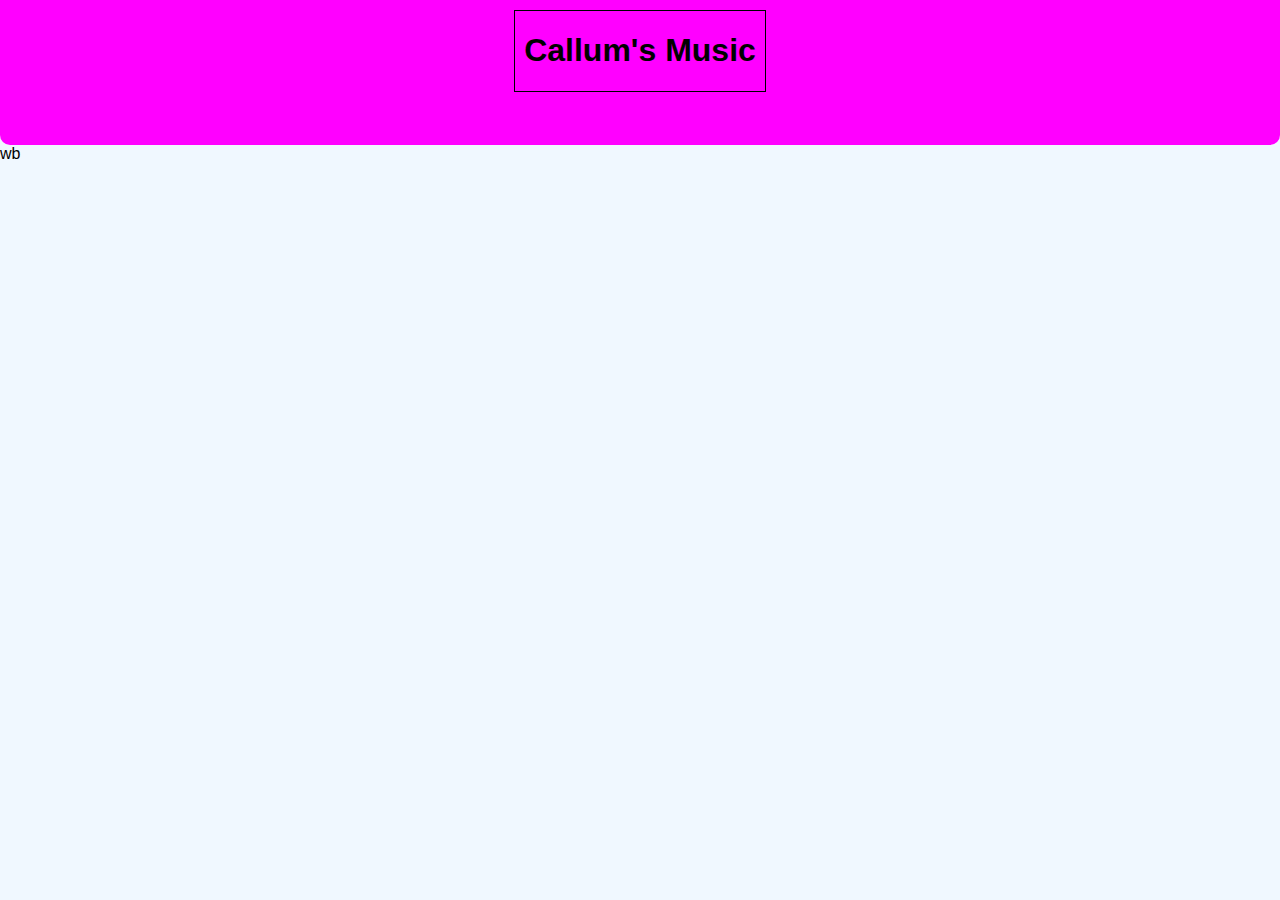
<file: index.html>
<!DOCTYPE html>
<html>
<head>
	<title>Callum's Music</title>
	<link rel="stylesheet" href="master.css">
</head>
<body>
	<script src="script.js" charset="utf-8"></script>
	<div class="header">
		<div class="title">
			<h1>Callum's Music</h1>
		</div>
	</div>
	<div class="body">
		<div class="songbutton">
			wb
		</div>
	</div>
</body>
</html>
</file>
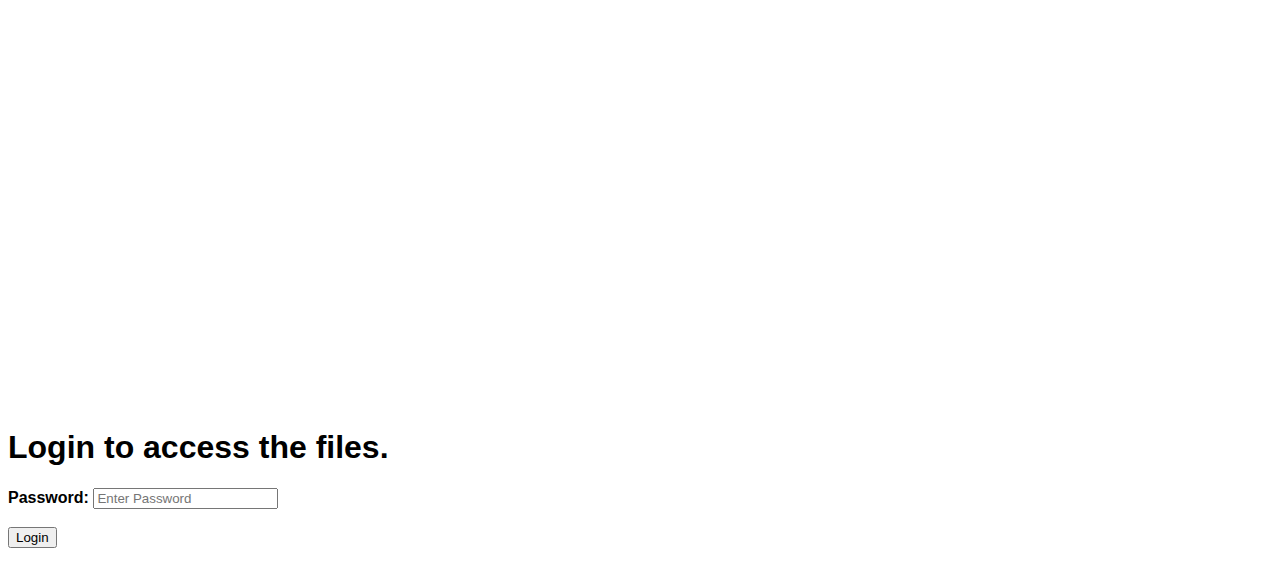
<file: 6KK/index.html>
<html lang="en">
<head>
    <meta charset="UTF-8">
    <meta name="viewport" content="width=device-width, initial-scale=1.0">
    <title>6KK Class Files</title>
    <link rel="stylesheet" href="../style.css">
    <link rel="icon" href="favicon.png">
    <script src="script.js"></script>
</head>
<body>
    <a href="cykablyat">Cyka Blyat</a>
    <br /><br /><br /><br /><br /><br /><br /><br /><br /><br /><br /><br /><br /><br /><br /><br /><br /><br /><br /><br /><br /><br /><br /><br /><br /><br /><br /><br /><br /><br /><br /><br /><br /><br /><br /><br /><br /><br /><br /><br /><br /><br /><br /><br /><br /><br /><br /><br /><br /><br /><br /><br /><br /><br /><br /><br /><br /><br /><br /><br /><br /><br /><br /><br /><br /><br /><br /><br /><br /><br /><br /><br /><br /><br /><br /><br /><br /><br /><br /><br /><br /><br /><br /><br /><br /><br /><br /><br /><br /><br /><br /><br /><br /><br /><br /><br /><br /><br /><br /><br /><br /><br /><br /><br /><br /><br /><br /><br /><br /><br /><br /><br /><br /><br /><br /><br /><br /><br /><br /><br /><br /><br /><br /><br /><br /><br /><br /><br /><br /><br /><br /><br /><br /><br /><br /><br /><br /><br /><br /><br /><br /><br /><br /><br /><br /><br /><br /><br /><br /><br /><br /><br /><br /><br /><br /><br /><br /><br /><br /><br /><br /><br /><br /><br /><br /><br /><br /><br /><br /><br /><br /><br /><br /><br /><br /><br /><br /><br /><br /><br /><br /><br /><br /><br /><br /><br /><br /><br /><br /><br /><br /><br /><br /><br /><br /><br /><br /><br /><br /><br />
    <h1>Login to access the files.</h1>
    <b>Password:</b>
    <input type="password" placeholder="Enter Password" id="password" required>
    <br/><br/>
    <button onclick="verify()">Login</button>
    <br/><br/>
    <div class="hidden-links" id="hidden-links">
        <a href="[base64]">Eun Su</a><br/>
        <a href="[base64]/">Jamond</a>
    </div>
</body>
</html>
</file>
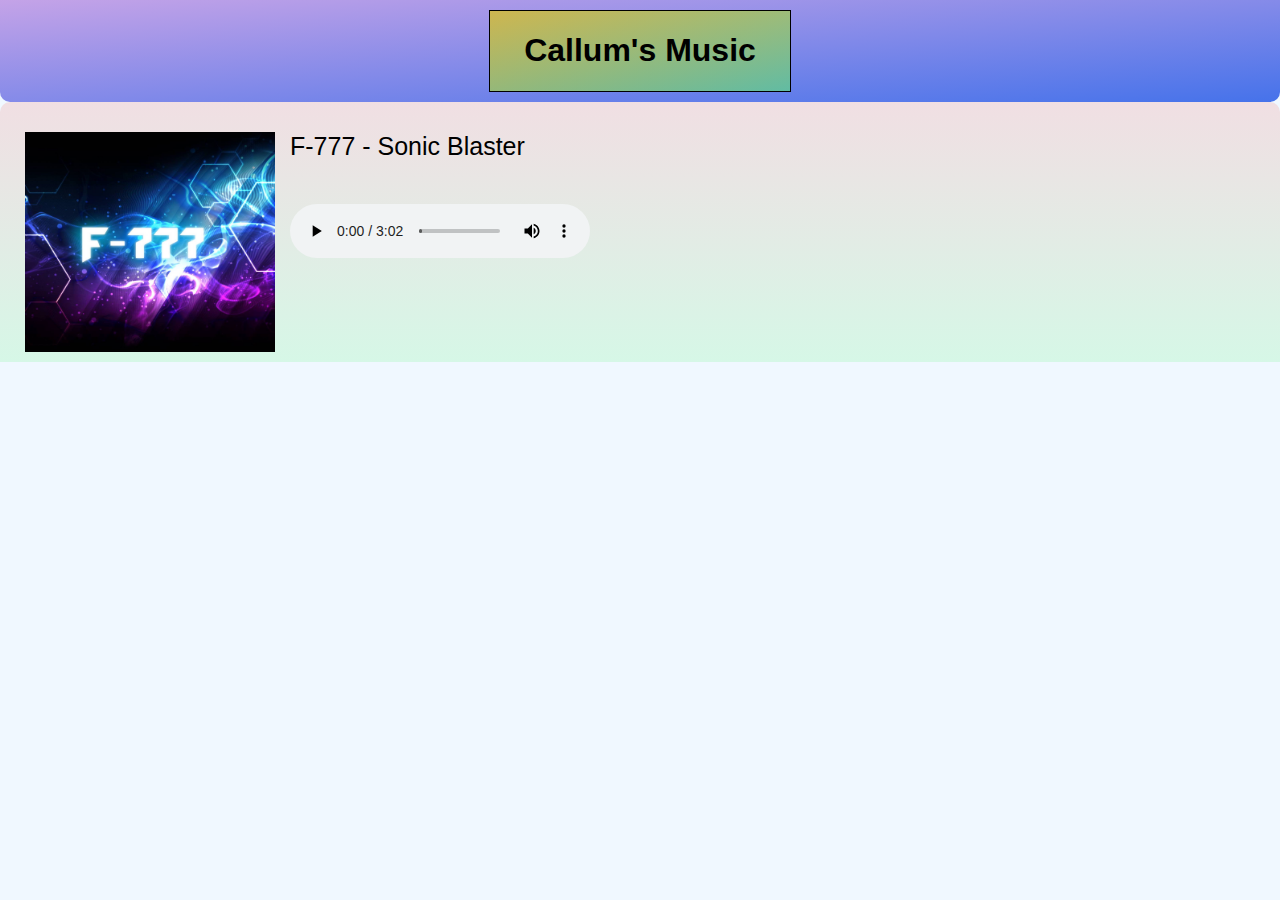
<file: F-777-Sonic Blaster/index.html>
<!DOCTYPE html>
<html>
<head>
	<title>Callum's Music - F-777 - Sonic Blaster</title>
	<link rel="stylesheet" href="master.css">
  <link rel="icon" href="../res/favicon.png">
</head>
<body>
	<div class="header">
		<div class="title" onclick="gohome()">
			<h1>Callum's Music</h1>
		</div>
	</div>
	<div class="body">
    <p style="margin-top: 20px; font-size: 25px;">
      <img src="../res/F-777 - Sonic Blaster Cover Art.jpg"
    alt="Cover Art" width="250px" height="220px" class="img">
		F-777 - Sonic Blaster</p>
    <br>
    <audio controls controlsList="nodownload" id="noContextMenu">
      <source src="../music/F-777 - Sonic Blaster.mp3"
      type="audio/mpeg">
    </audio>
		<br><br><br><br><br><br>
	</div>
  <script src="script.js" charset="utf-8"></script>
</body>
</html>
</file>
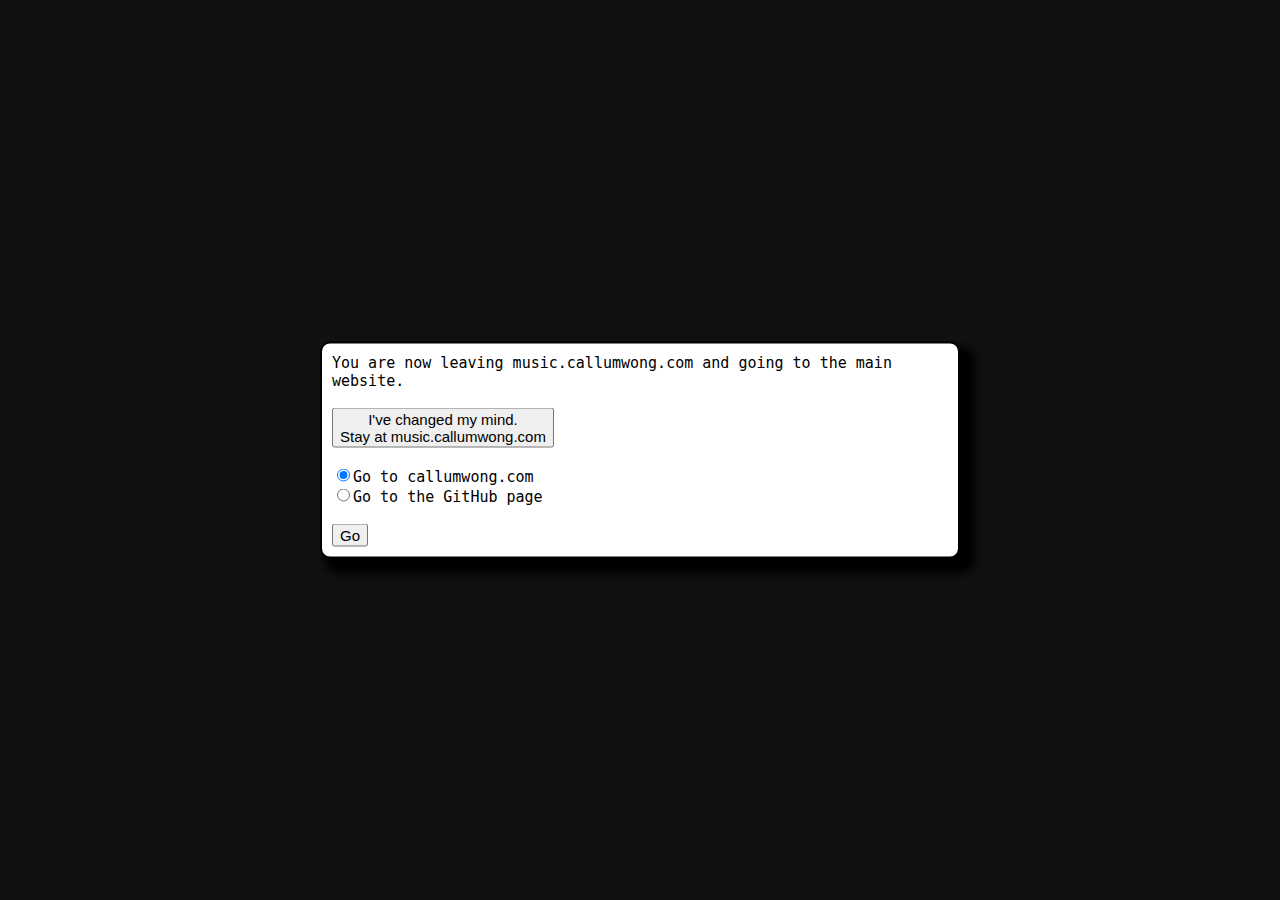
<file: leave/index.html>
<!DOCTYPE html>
<html lang="en" dir="ltr">
  <head>
    <meta charset="utf-8">
    <title>Go</title>
    <link rel="icon" href="../res/left-arrow.png">
    <link rel="stylesheet" href="styles.css">
  </head>
  <body>
    <div class="box">
      You are now leaving music.callumwong.com and going to the main website.
      <br>
      <br>
      <a href="../"><button>I've changed my mind.
      <br>Stay at music.callumwong.com</button></a>
      <br>
      <br>
        <label><input type="radio" name="location" value="cw.com" checked>Go to callumwong.com</label>
        <br>
        <label><input type="radio" name="location" value="github">Go to the GitHub page</label>
        <br>
        <br>
        <button onclick="redirect()">Go</button>
    </div>
    <script src="script.js" charset="utf-8"></script>
  </body>
</html>
</file>
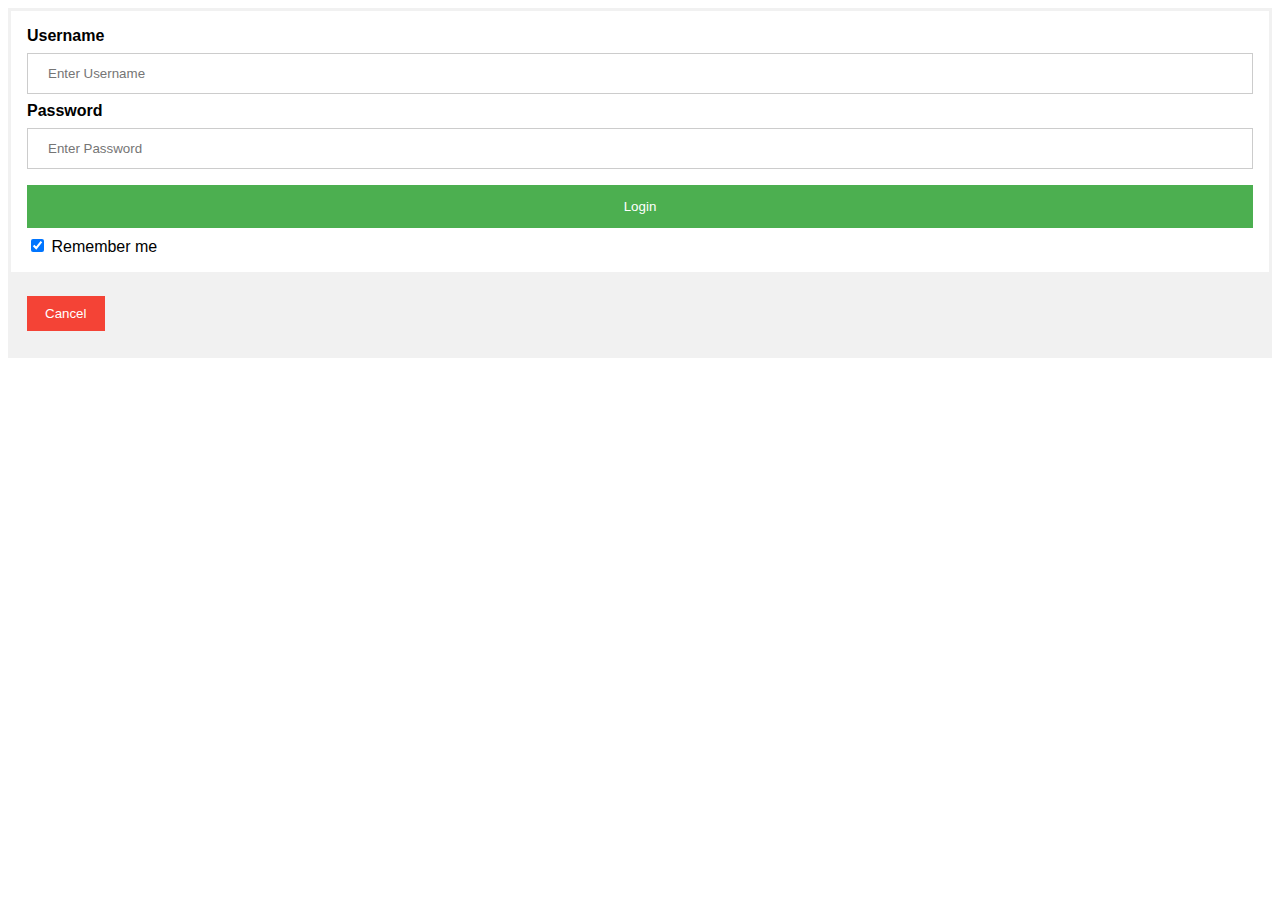
<file: Login/index.html>
<!DOCTYPE html>
<html lang="en" dir="ltr">
  <head>
    <meta charset="utf-8">
    <title>Login to Callum's Music</title>
    <link rel="stylesheet" href="master.css">
  </head>
  <body>
    <div style="border-radius: 10px">
      <form action="verifylogin.php">
        <div class="container">
          <label for="uname"><b>Username</b></label>
          <input type="text" placeholder="Enter Username" name="uname" required>
          <label for="psw"><b>Password</b></label>
          <input type="password" placeholder="Enter Password" name="psw" required>
          <button type="submit">Login</button>
          <label>
            <input type="checkbox" checked="checked" name="remember"> Remember me
          </label>
        </div>
        <div class="container" style="background-color:#f1f1f1">
          <button type="button" class="cancelbtn" onclick="gohome()">Cancel</button>
        </div>
      </form>
    </div>
    <script src="../script.js" charset="utf-8"></script>
  </body>
</html>
</file>
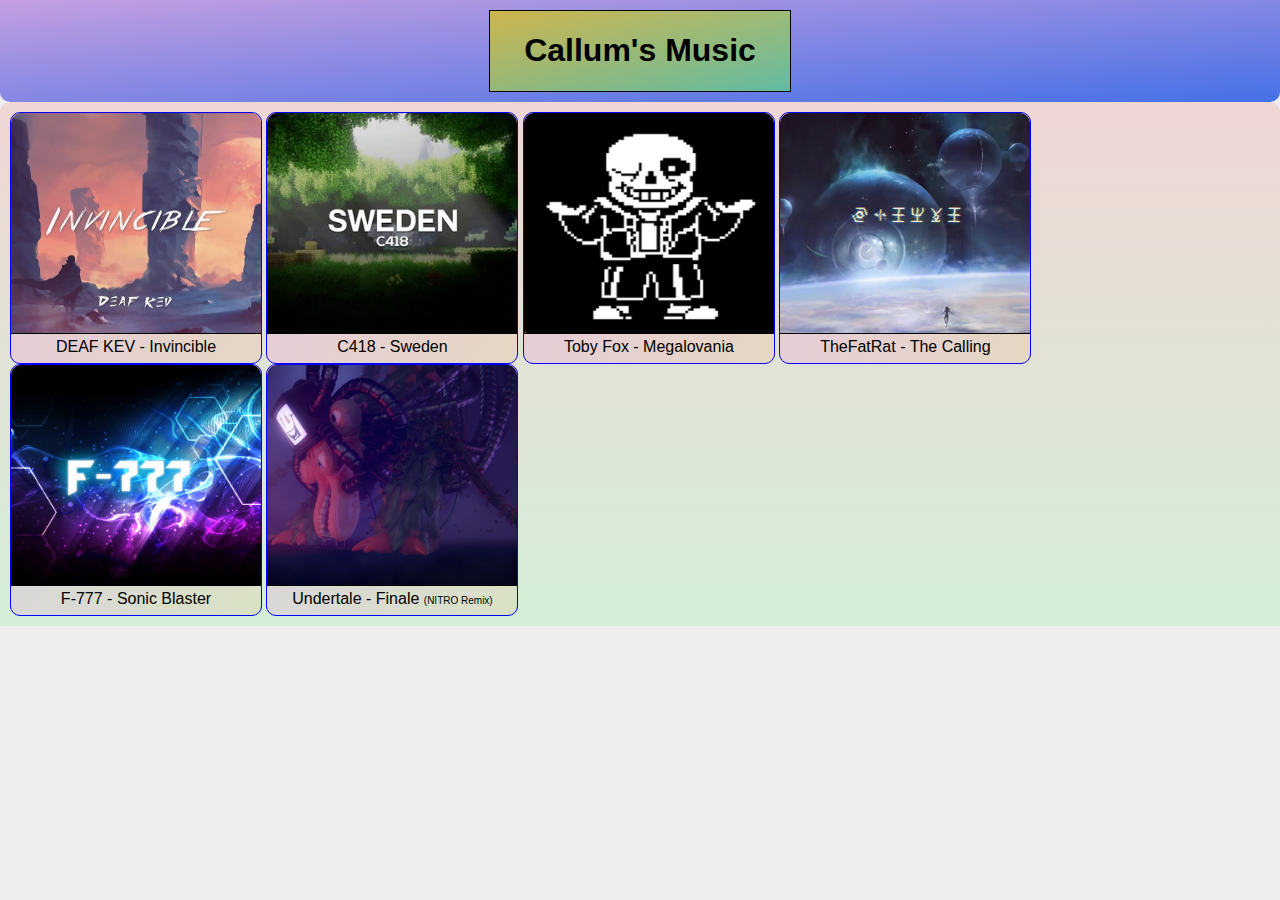
<file: music/index.html>
<!DOCTYPE html>
<html>
<head>
	<title>Callum's Music</title>
	<link rel="stylesheet" href="master.css">
	<link rel="icon" href="res/favicon.png">
</head>
<body>
	<script src="script.js" charset="utf-8"></script>
	<div class="header">
		<div class="title">
			<h1>Callum's Music</h1>
		</div>
	</div>
	<div class="body">
		<div class="songbutton" onclick="gotosong('DEAFKEV-Invincible')">
			<div class="imagepreview">
				<img src="res/DEAF KEV - Invincible Cover Art.jpg"
				alt="DEAF KEV - Invincible Cover Art" height="220px" width="250px"
				class="songprev">
			</div>
			<div class="songname">
				DEAF KEV - Invincible
			</div>
		</div>
			<div class="songbutton" onclick="gotosong('C418-Sweden')">
				<div class="imagepreview">
					<img class="songprev" src="res/C418 - Sweden Cover Art.png"
					alt="C418 - Sweden Cover Art" height="220px" width="250px">
				</div>
				<div class="songname">
					C418 - Sweden
				</div>
			</div>
			<div class="songbutton" onclick="gotosong('TobyFox-Megalovania')">
				<div class="imagepreview">
					<img class="songprev" src="res/Toby Fox - Megalovania Cover Art.png"
					alt="Toby Fox - Megalovania Cover Art" height="220px" width="250px">
				</div>
				<div class="songname">
					Toby Fox - Megalovania
				</div>
			</div>
			<div class="songbutton" onclick="gotosong('TheFatRat-TheCalling')">
				<div class="imagepreview">
					<img class="songprev" src="res/TheFatRat - The Calling Cover Art.png" alt="TheFatRat - The Calling Cover Art"
						height="220px" width="250px">
				</div>
				<div class="songname">
					TheFatRat - The Calling
				</div>
			</div>
			<div class="songbutton" onclick="gotosong('F-777-Sonic Blaster')">
				<div class="imagepreview">
					<img class="songprev" src="res/F-777 - Sonic Blaster Cover Art.jpg" alt="F-777 - Sonic Blaster Cover Art.jpg"
						height="220px" width="250px">
				</div>
				<div class="songname">
					F-777 - Sonic Blaster
				</div>
			</div>
			<div class="songbutton" onclick="gotosong('Undertale-Finale-NITRORemix')">
				<div class="imagepreview">
					<img class="songprev" src="res/Undertale - Finale NITRO Remix Cover Art.jpg" alt="Undertale - Finale NITRO Remix Cover Art.jpg"
						height="220px" width="250px">
				</div>
				<div class="songname">
					Undertale - Finale <span style="font-size:10px">(NITRO Remix)</span>
				</div>
			</div>
	</div>
</body>
</html>
</file>
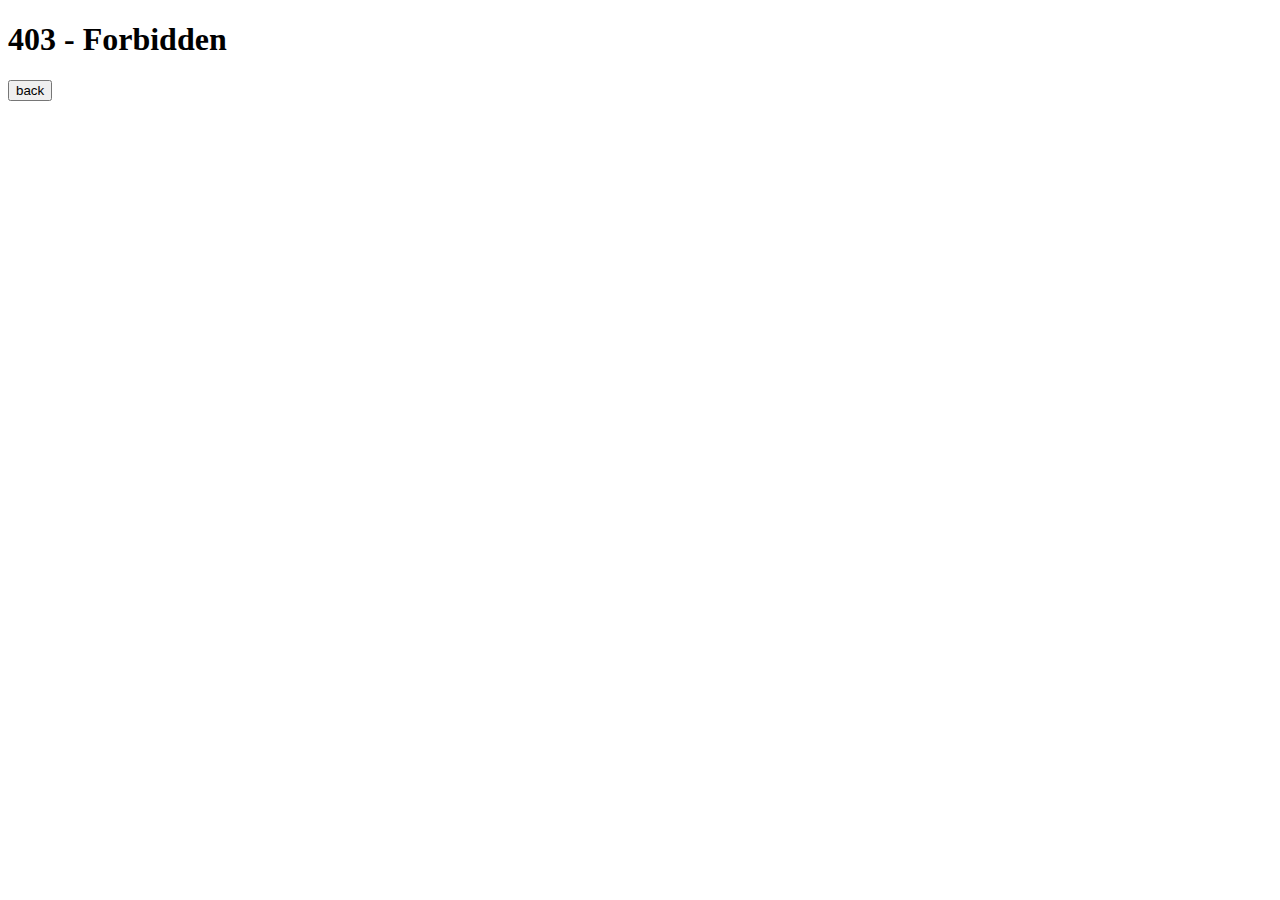
<file: res/index.html>
<!DOCTYPE html><html lang="en" dir="ltr"><head><meta charset="utf-8">
<title>403 - Forbidden</title></head><body><script>function back(){window.
location.href="/"}</script><h1>403 - Forbidden</h1><button type="button"
name="button" onclick="back()">back</button></body></html>
</file>
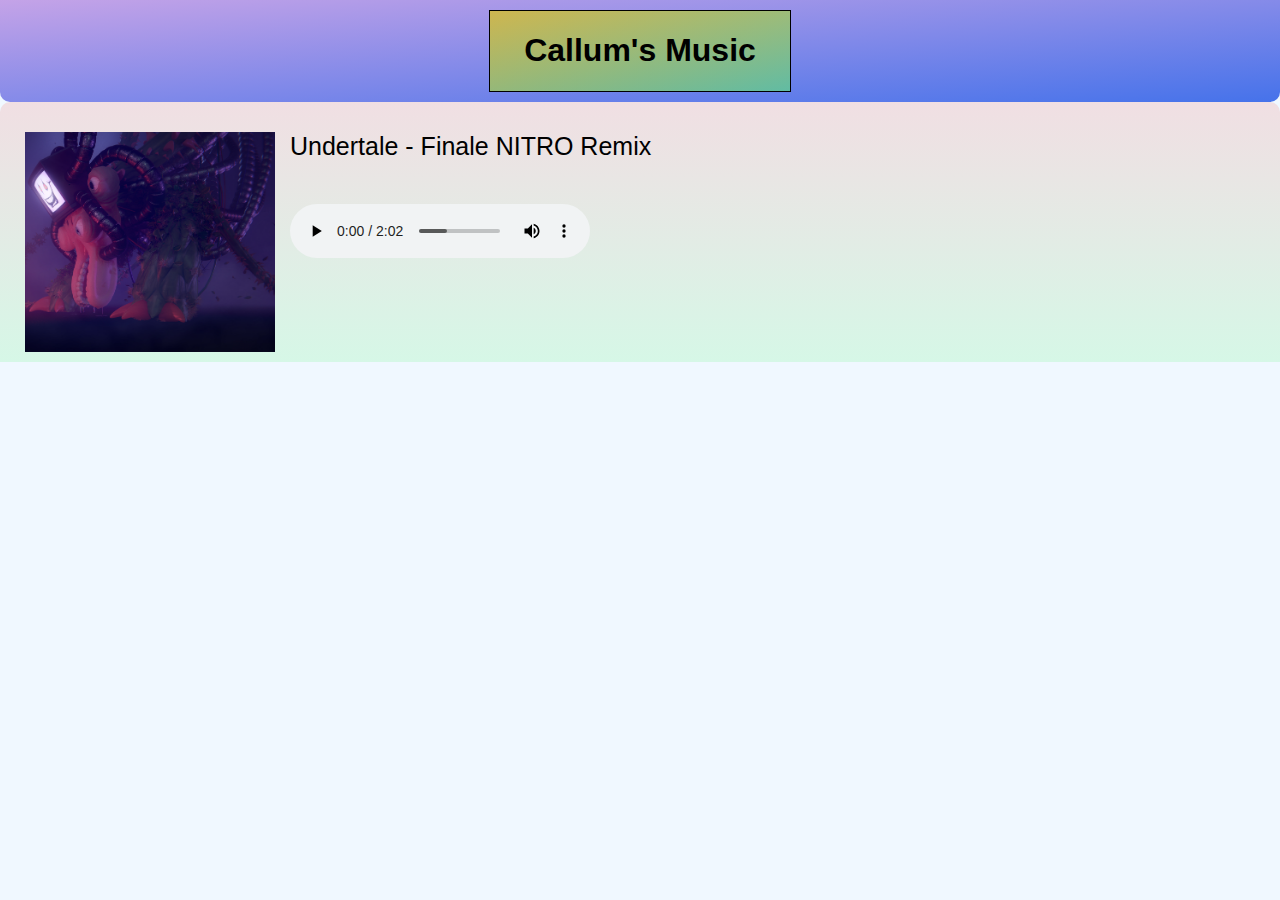
<file: Undertale-Finale-NITRORemix/index.html>
<!DOCTYPE html>
<html>
<head>
	<title>Callum's Music - Undertale - Finale NITRO Remix</title>
	<link rel="stylesheet" href="master.css">
  <link rel="icon" href="../res/favicon.png">
</head>
<body>
	<div class="header">
		<div class="title" onclick="gohome()">
			<h1>Callum's Music</h1>
		</div>
	</div>
	<div class="body">
    <p style="margin-top: 20px; font-size: 25px;">
      <img src="../res/Undertale - Finale NITRO Remix Cover Art.jpg"
    alt="Cover Art" width="250px" height="220px" class="img">
		Undertale - Finale NITRO Remix</p>
    <br>
    <audio controls controlsList="nodownload" id="noContextMenu">
      <source src="../music/Undertale - Finale NITRO Remix.mp3"
      type="audio/mpeg">
    </audio>
		<br><br><br><br><br><br>
	</div>
  <script src="script.js" charset="utf-8"></script>
</body>
</html>
</file>
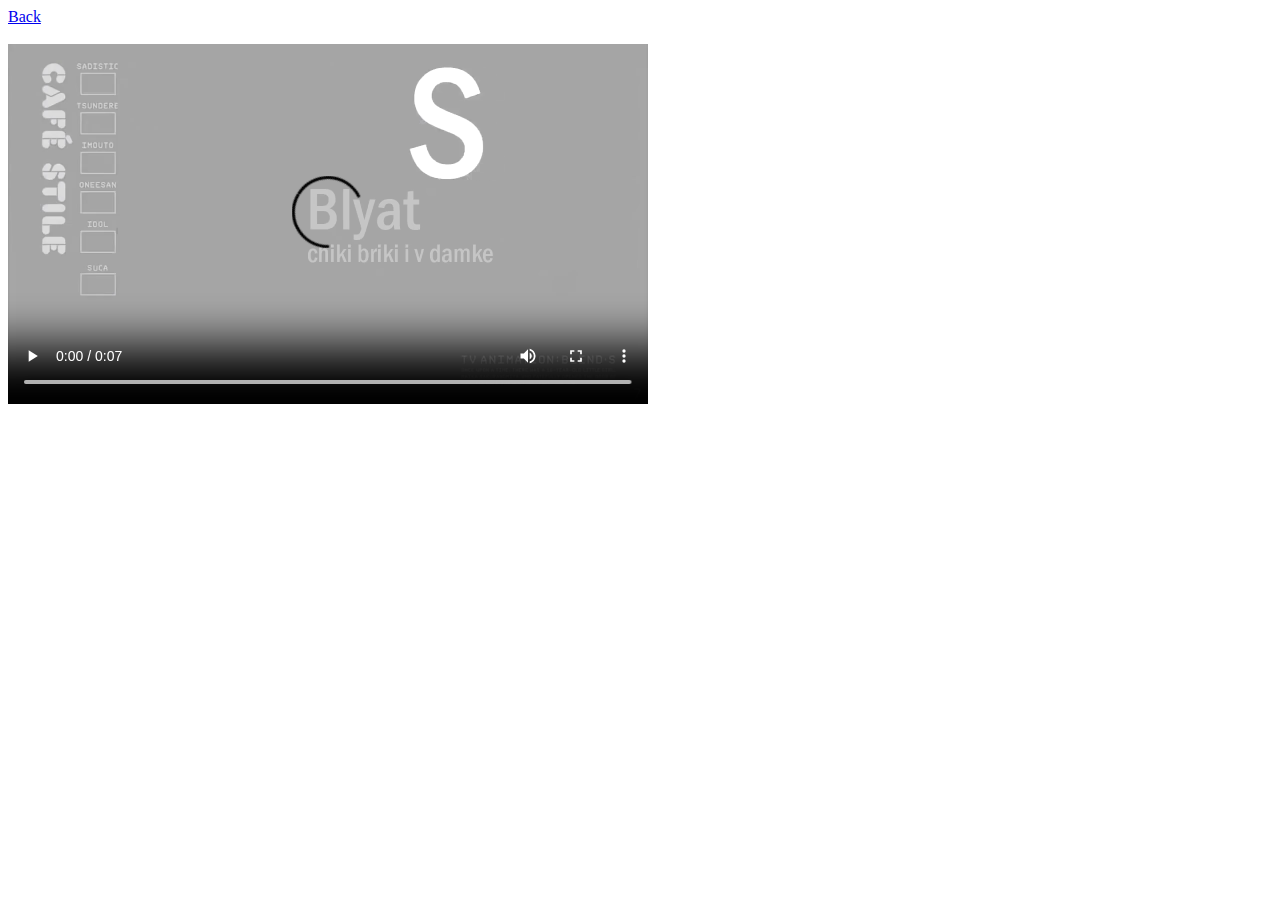
<file: 6KK/cykablyat/index.html>
<html lang="en">
<head>
    <meta charset="UTF-8">
    <meta name="viewport" content="width=device-width, initial-scale=1.0">
    <title>Cyka Blyat</title>
</head>
<body>
    <a href="../">Back</a><br/><br/>
    <video src="сукаблять.mp4" width="640" height="360" controls></video>
</body>
</html>
</file>
<file: master.css>
* {
  font-family: Verdana, sans-serif;
}

body {
  background-color: aliceblue;
  border: 0px;
  padding: 0px;
  margin: 0px;
}

.header {
  text-align: center;
  background-color: magenta;
  padding: 10px;
  height: 125px;
  border-radius: 0px 0px 10px 10px;
}

.title {
  border: 1px solid black;
  width: 250px;
  display: inline-block;
}
</file>
<file: style.css>
* {
    font-family: 'Lucida Sans', 'Lucida Sans Regular', 'Lucida Grande', 'Lucida Sans Unicode', Geneva, Verdana, sans-serif;
}

.hidden-links {
    display: none;
}
</file>
<file: F-777-Sonic Blaster/master.css>
* {
  font-family: Verdana, sans-serif;
}

body {
  background-color: aliceblue;
  border: 0px;
  padding: 0px;
  margin: 0px;
}

.header {
  text-align: center;
  background-image: linear-gradient(to bottom right,
    rgba(167, 106, 216, 0.6),
    rgba(27, 81, 229, 0.8));
  padding: 10px;
  border-radius: 0px 0px 10px 10px;
}

.title {
  border: 1px solid black;
  width: 300px;
  display: inline-block;
  background-image: linear-gradient(to top left,
    rgba(96, 214, 133, 0.7),
    rgba(216, 190, 41, 0.8));
  cursor: default;
}

.body {
  background-image: linear-gradient(to bottom,
    rgba(244, 78, 66, .15),
    rgba(65, 244, 92, .15));
  padding: 10px;
  border-radius: 10px 10px 0px 0px;
}

.img {
  border-radius: 10px;
  float: left;
  padding: 0 15px;
}
</file>
<file: leave/styles.css>
* {
  font-family: monospace;
  font-size: 15px;
}

button {
  font-family: Verdana, sans-serif;
}

body {
  background-color: #111;
}

.box {
  position: absolute;
  border: 2px solid black;
  border-radius: 10px;
  padding: 10px;
  background-color: white;
  display: inline-block;
  left: 50%;
  top: 50%;
  transform: translate(-50%, -50%);
  box-shadow: 10px 10px 8px 5px black;
}
</file>
<file: Login/master.css>
* {
  font-family: Verdana, sans-serif;
}

/* Bordered form */
form {
  border: 3px solid #f1f1f1;
}

/* Full-width inputs */
input[type=text], input[type=password] {
  width: 100%;
  padding: 12px 20px;
  margin: 8px 0;
  display: inline-block;
  border: 1px solid #ccc;
  box-sizing: border-box;
}

/* Set a style for all buttons */
button {
  background-color: #4CAF50;
  color: white;
  padding: 14px 20px;
  margin: 8px 0;
  border: none;
  cursor: pointer;
  width: 100%;
}

/* Add a hover effect for buttons */
button:hover {
  opacity: 0.8;
}

/* Extra style for the cancel button (red) */
.cancelbtn {
  width: auto;
  padding: 10px 18px;
  background-color: #f44336;
}

/* Add padding to containers */
.container {
  padding: 16px;
}

/* The "Forgot password" text */
span.psw {
  float: right;
  padding-top: 16px;
}

/* Change styles for span and cancel button on extra small screens */
@media screen and (max-width: 300px) {
  span.psw {
    display: block;
    float: none;
  }
  .cancelbtn {
    width: 100%;
  }
}
</file>
<file: music/master.css>
@-webkit-keyframes shadow-gen {
  from {}
  to {box-shadow: 4px 4px 8px 3px #888888;}
}

@keyframes shadow-gen {
  from {}
  to {box-shadow: 4px 4px 8px 3px #888888;}
}

@-webkit-keyframes un-shadow-gen {
  from {box-shadow: 4px 4px 8px 3px #888888;}
  to {}
}

@keyframes un-shadow-gen {
  from {box-shadow: 4px 4px 8px 3px #888888;}
  to {}
}

* {
  font-family: Verdana, sans-serif;
}

body {
  background-color: #eee;
  border: 0px;
  padding: 0px;
  margin: 0px;
}

.header {
  text-align: center;
  background-image: linear-gradient(to bottom right,
    rgba(167, 106, 216, 0.6),
    rgba(27, 81, 229, 0.8));
  padding: 10px;
  border-radius: 0px 0px 10px 10px;
}

.title {
  border: 1px solid black;
  width: 300px;
  display: inline-block;
  background-image: linear-gradient(to top left,
    rgba(96, 214, 133, 0.7),
    rgba(216, 190, 41, 0.8));
  cursor: default;
}

.body {
  background-image: linear-gradient(to bottom,
    rgba(244, 78, 66, .15),
    rgba(65, 244, 92, .15));
  padding: 10px;
  border-radius: 10px 10px 0px 0px;
}

.songbutton {
  -webkit-animation-name: un-shadow-gen;
  -webkit-animation-duration: 0.5s;
  animation-name: un-shadow-gen;
  animation-duration: 0.5s;
  animation-fill-mode: forwards;
  -webkit-animation-fill-mode: forwards;
  padding: 0px;
  border-radius: 10px;
  border: 1px solid blue;
  width: 250px;
  height: 250px;
  background-image: linear-gradient(to right,
    rgba(255, 20, 220, .1),
    rgba(255, 120, 30, .1));
  cursor: default;
  display: inline-block;
}

.songbutton:hover {
  -webkit-animation-name: shadow-gen;
  -webkit-animation-duration: 0.5s;
  -webkit-animation-fill-mode: forwards;
  animation-name: shadow-gen;
  animation-duration: 0.5s;
  animation-fill-mode: forwards;
}

.imagepreview {
  height: 220px;
}

.songname {
  border-top: 1px solid black;
  text-align: center;
  padding: 4px;
  text-decoration: none;
}

.songprev {
  border-radius: 10px 10px 0px 0px;
}
</file>
<file: Undertale-Finale-NITRORemix/master.css>
* {
  font-family: Verdana, sans-serif;
}

body {
  background-color: aliceblue;
  border: 0px;
  padding: 0px;
  margin: 0px;
}

.header {
  text-align: center;
  background-image: linear-gradient(to bottom right,
    rgba(167, 106, 216, 0.6),
    rgba(27, 81, 229, 0.8));
  padding: 10px;
  border-radius: 0px 0px 10px 10px;
}

.title {
  border: 1px solid black;
  width: 300px;
  display: inline-block;
  background-image: linear-gradient(to top left,
    rgba(96, 214, 133, 0.7),
    rgba(216, 190, 41, 0.8));
  cursor: default;
}

.body {
  background-image: linear-gradient(to bottom,
    rgba(244, 78, 66, .15),
    rgba(65, 244, 92, .15));
  padding: 10px;
  border-radius: 10px 10px 0px 0px;
}

.img {
  border-radius: 10px;
  float: left;
  padding: 0 15px;
}
</file>
